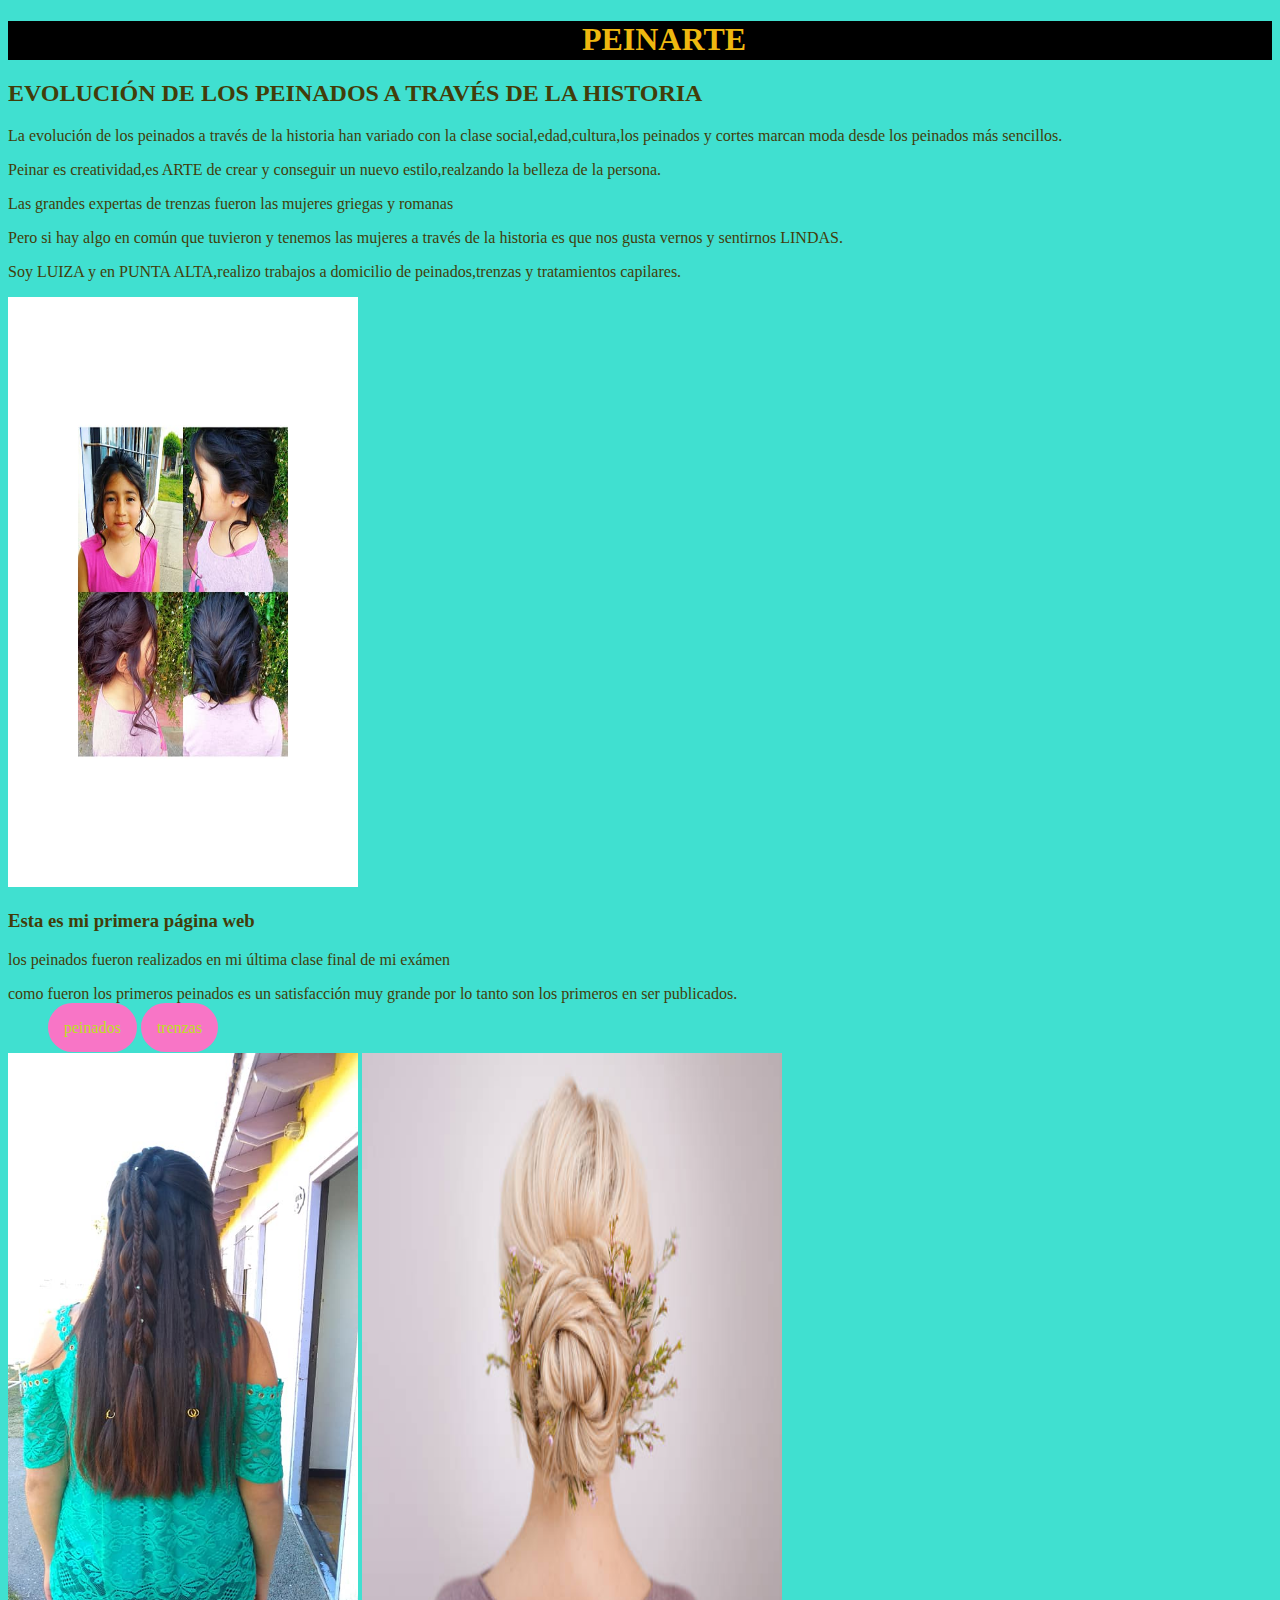
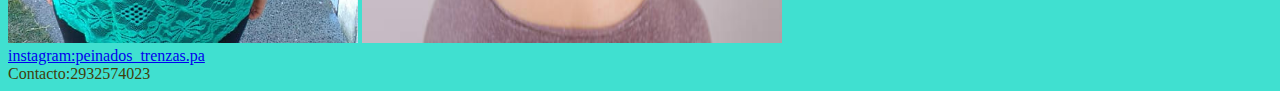
<file: index.html>
<!DOCTYPE html>
<a lang="es">
<head>
    <meta charset="UTF-8">
    <meta http-equiv="X-UA-Compatible" content="IE=edge">
    <meta name="viewport" content="width=device-width, initial-scale=1.0">
    <title>MI PRIMERA PÁGINA WEB</title>
    <link rel="stylesheet" href="css/estilos.css">
    </head>
    <body>
    <header>
    <h1> PEINARTE</h1>
    <h2>EVOLUCIÓN DE LOS PEINADOS A TRAVÉS DE LA HISTORIA</h2>
    <P>La evolución de los peinados a través de la historia han variado con la clase social,edad,cultura,los peinados y cortes marcan moda desde los peinados más sencillos. </P>
    <P> Peinar es creatividad,es ARTE de crear y conseguir un nuevo estilo,realzando la belleza de la persona. </p>
    <p>Las grandes expertas de trenzas fueron las mujeres griegas y romanas</p>
    <p>Pero si hay algo en común que tuvieron y tenemos las mujeres a través de la historia es que nos gusta vernos y sentirnos LINDAS. </p>
    <p>Soy LUIZA y en PUNTA ALTA,realizo trabajos a domicilio de peinados,trenzas y tratamientos capilares. </p>
    <img src="imágenes/foto.jpg"alt="ilustración"height="590"width="350"
    </header>
    <main>
    <h3>Esta es mi primera página web</h3>
    <p>los peinados fueron realizados en mi última clase final de mi exámen</p>
    <p>como fueron los primeros peinados es un satisfacción muy grande por lo tanto son los primeros en ser publicados. </p>
    </main>
    <nav>
     <ul>
     <li class="li"><a class="boton" href="Peinados.html">peinados</a></li>
     <li class="li"><a class="boton" href="trenzas.html">trenzas</a></li>
     </ul>
    </nav>
    <div>
    <img src="imágenes/peinado.jpg" alt="ilustración de un peinado"height="590"width="350"
    <img src="https://www.istockphoto.com/photo/elegant-womens-hair-styles-for-blonde-hair-gm1082790964-290446061?utm_campaign=srp_photos_noresults&utm_content=https%3A%2F%2Fwww.pexels.com%2Fes-es%2Fbuscar%2Frodetes%2F&utm_medium=affiliate&utm_source=pexels&utm_term=rodetes" alt="ilustración" height="500" width="300">
   <img src="imágenes/RODETEIMAGEN.jpg" alt="ilustración" width="420" height="590">
    </div>
   <footer><a href="instagram:peinados_trenzas.pa html">instagram:peinados_trenzas.pa</a>
</footer>
   <footer>Contacto:2932574023</a></footer>
   </body>
</html>
</file>
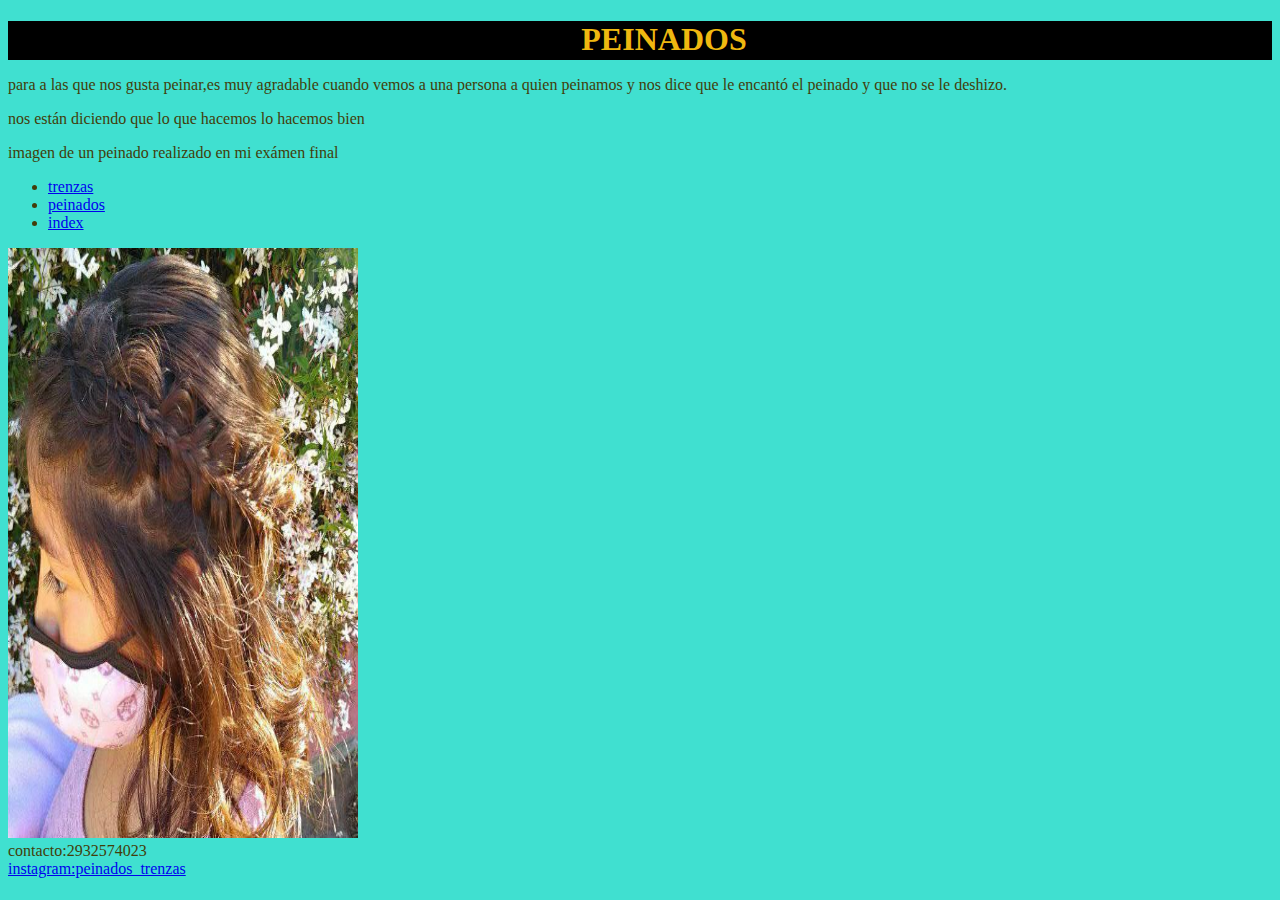
<file: peinados.html>
<!DOCTYPE html>
<html lang="es">
<head>
    <meta charset="UTF-8">
    <meta http-equiv="X-UA-Compatible" content="IE=edge">
    <meta name="viewport" content="width=device-width, initial-scale=1.0">
    <title>página2</title>
    <link rel="stylesheet" href="css/estilos.css">
</head>
<body>
    <h1>PEINADOS</h1>
    <p>para a las que nos gusta peinar,es muy agradable cuando vemos a una persona a quien peinamos y nos dice que le encantó el peinado y que no se le deshizo.</p>
    <p>nos están  diciendo que lo que hacemos lo hacemos bien</p>
    <header>imagen de un peinado realizado en mi exámen final</header>
    <main>
    <ul>
    <li><a href="trenzas.html">trenzas</a></li>
    <li><a href="peinados.html">peinados</a></li>
    <li><a href="index.html">index</a></li>
    </ul>
    </main>
    <!--imágenes-->
    <img src="imágenes/peinado Amanda.jpg"alt="ilustración de un semirecogido"height="590"width="350">
<footer>
    contacto:2932574023</a>
</footer>
<footer><a href="instagram:peinados_trenzas.pa html">instagram:peinados_trenzas</a>
</footer>
</body>
</html>
</file>
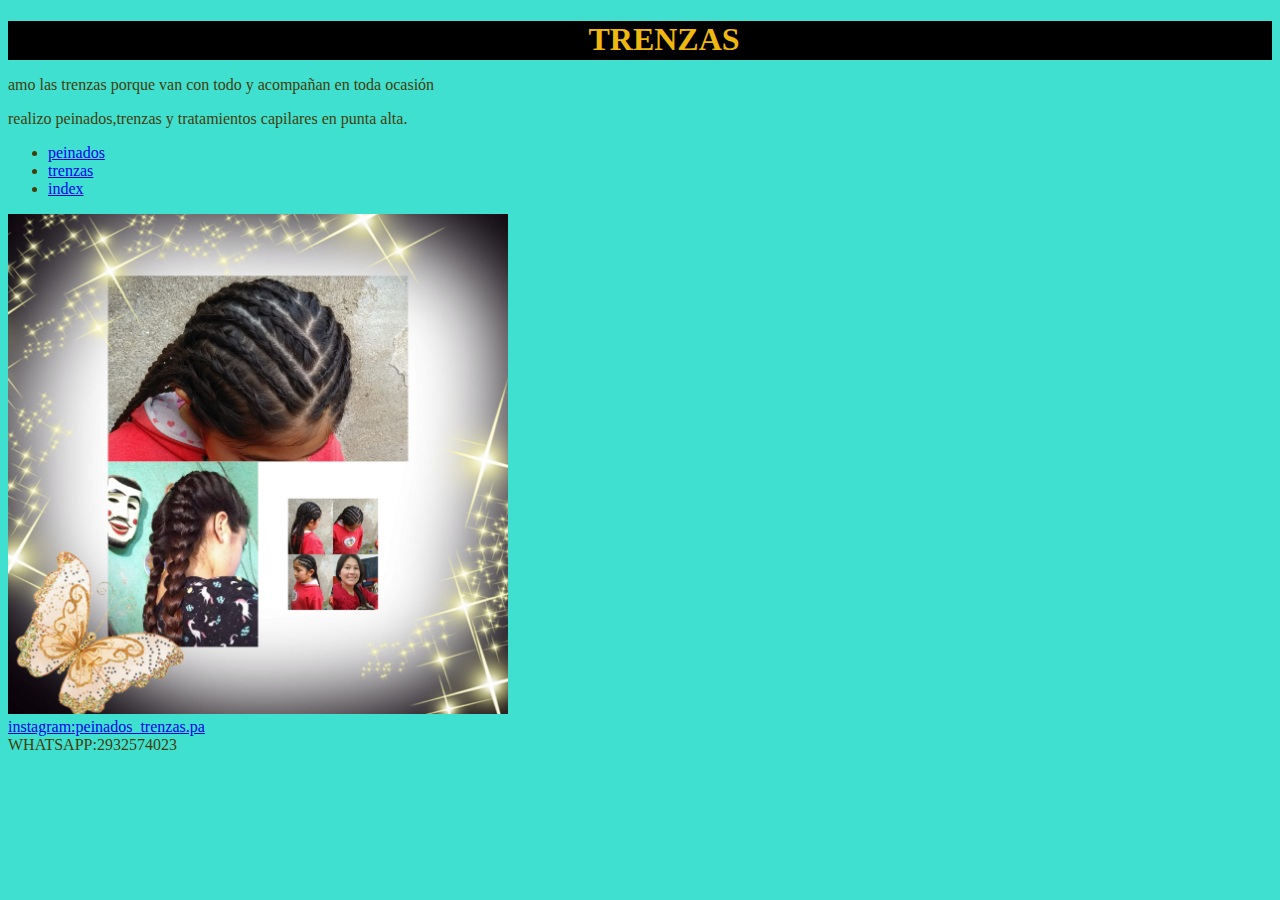
<file: trenzas.html>
<!DOCTYPE html>
<html lang="es">
<head>
    <meta charset="UTF-8">
    <meta http-equiv="X-UA-Compatible" content="IE=edge">
    <meta name="viewport" content="width=device-width, initial-scale=1.0">
    <title>página3</title>
    <link rel="stylesheet" href="css/estilos.css">
    </head>
   <body>

   <h1>TRENZAS</h1>
   <p>amo las trenzas porque van con todo y acompañan en toda ocasión</p>
   <header>realizo peinados,trenzas y tratamientos capilares en punta alta.
   </header>
   <main>
   <ul>
    <li><a href="peinados.html">peinados</a></li>
    <li><a href="trenzas.html">trenzas</a></li>
    <li><a href="index.html">index</a></li>
    </ul> <!--imágenes-->
    <img src="imágenes/trenzasfoto.jpg"alt="ilustración de trenzas"width="500"height="500">
   </main>
   <footer><a href="instagram:peinados_trenzas.pa html">instagram:peinados_trenzas.pa</a>
    <footer>WHATSAPP:2932574023
    </footer>
</footer>
   </body>
   </html>
</file>
<file: css/estilos.css>
body{
    background-color: turquoise;
    color: rgb(66, 61, 10);
}
.parrafo{
    color: rgb(185, 122, 194);
}
h1{
    color: #efb810;
    padding-left: 3rem;
    padding-bottom: 2px;
    margin-bottom: 1rem;
    background-color: black;
    text-align: center;
}
.li{
    
    display: inline-block
    
}
.boton{
    background-color: rgb(248, 117, 198);
    border-radius: 25px;
    padding: 1rem;
    text-decoration: none;
    font-weight: 400;
    color: rgb(188, 224, 28);
}

media(max-width:1024px){


}
</file>
